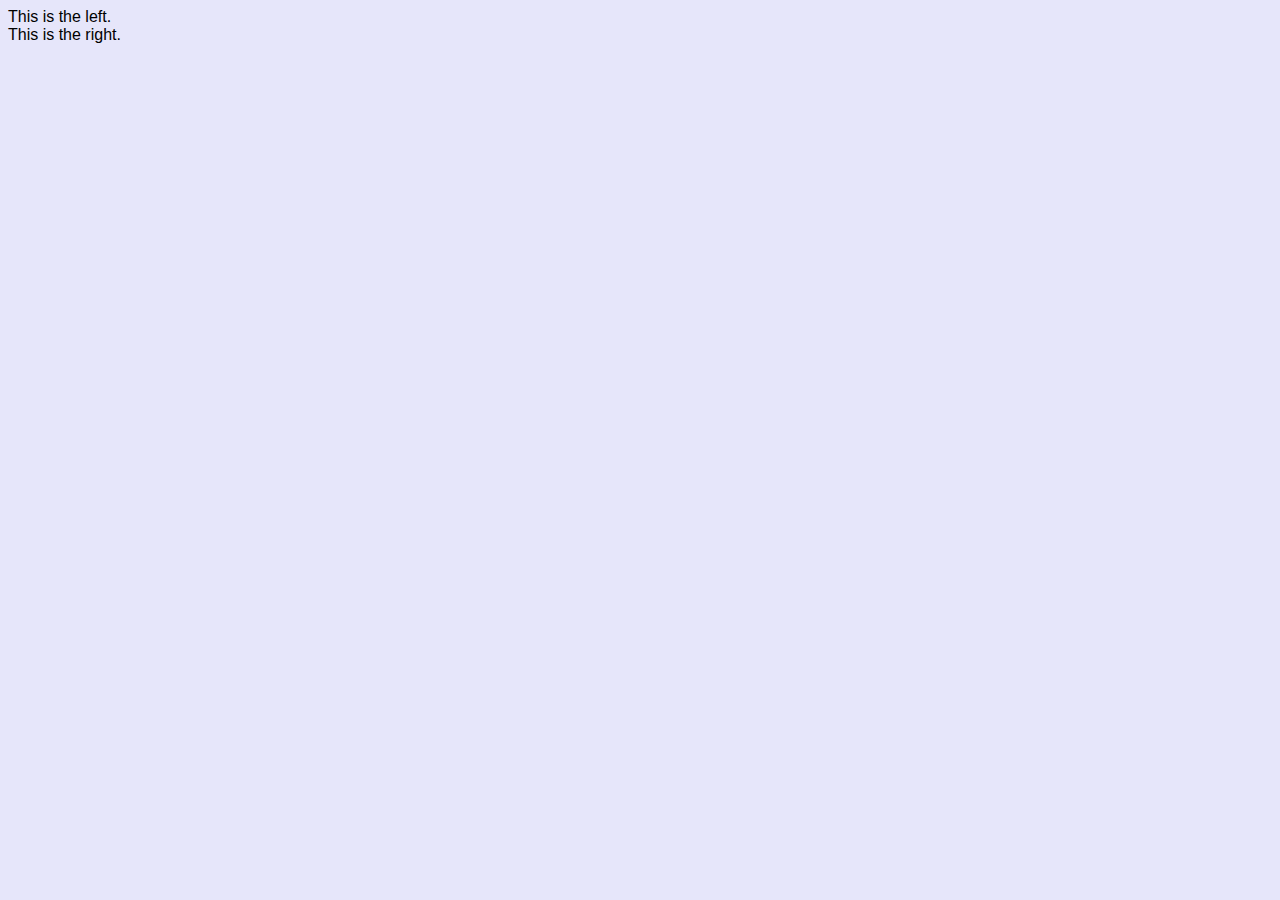
<file: test.html>
<!DOCTYPE html>
<html lang="en">
  <head>
    <!-- Required meta tags -->
    <meta charset="utf-8">
    <meta name="viewport" content="width=device-width, initial-scale=1, shrink-to-fit=no">

    <!-- Bootstrap CSS -->
    <link rel="stylesheet" href="https://maxcdn.bootstrapcdn.com/bootstrap/4.0.0-beta/css/bootstrap.min.css" integrity="sha384-/Y6pD6FV/Vv2HJnA6t+vslU6fwYXjCFtcEpHbNJ0lyAFsXTsjBbfaDjzALeQsN6M" crossorigin="anonymous">
    <link rel="stylesheet" href="styles.css">
  </head>
  <body>
    <div class="container">

      <div class="row">
          <!--  This is determining where you want it to break -->
          <div class="col-sm-6">
            This is the left.
          </div>
          <div class="col-sm-6">
            This is the right.

          </div>

      </div>



    </div>














    <!-- Optional JavaScript -->
    <!-- jQuery first, then Popper.js, then Bootstrap JS -->
    <script src="https://code.jquery.com/jquery-3.2.1.slim.min.js" integrity="sha384-KJ3o2DKtIkvYIK3UENzmM7KCkRr/rE9/Qpg6aAZGJwFDMVNA/GpGFF93hXpG5KkN" crossorigin="anonymous"></script>
    <script src="https://cdnjs.cloudflare.com/ajax/libs/popper.js/1.11.0/umd/popper.min.js" integrity="sha384-b/U6ypiBEHpOf/4+1nzFpr53nxSS+GLCkfwBdFNTxtclqqenISfwAzpKaMNFNmj4" crossorigin="anonymous"></script>
    <script src="https://maxcdn.bootstrapcdn.com/bootstrap/4.0.0-beta/js/bootstrap.min.js" integrity="sha384-h0AbiXch4ZDo7tp9hKZ4TsHbi047NrKGLO3SEJAg45jXxnGIfYzk4Si90RDIqNm1" crossorigin="anonymous"></script>
  </body>
</html>
</file>
<file: styles.css>
h4 {
  color: Violet;
  font-size: 45px;
}
/*Below is for building fonts. "Ubuntu" is google-hosted and first pick, if google servers are down, we default to arial*/
body {
  font-family: 'Ubuntu', arial, sans-serif;
}
.jumbotron {
  background-image: url(volleyball_court.jpg);
  background-repeat: no-repeat;
  background-size: cover;
}
.navbar {
  background-color: thistle;
}

.jumbotron-guide {
  background-color: mediumpurple;
  background-repeat: no-repeat;
  background-size: cover;
}
.jumbotron-intramurals {
  background-color: mediumpurple;
  background-repeat: no-repeat;
  background-size: cover;
}
.jumbotron-tournaments {
  background-color: mediumpurple;
  background-repeat: no-repeat;
  background-size: cover;
}
h3 {
  color: 	#4B0082;
  font-size: 32px;
}
h2 {
  color: 	#4B0082;
  font-size: 20px;
}
img {
  width: 400px;
}
.logo{
  width: 150px;
}
.tip_angle_1.png{
  width: 800px;
}
.tip_angle_2.JPG{
  width: 800px;
}
.volleyball_court.jpg{
  width: 800px;
}

body {
  background-color: lavender;
}
body {
  font-family: arial
}
</file>
